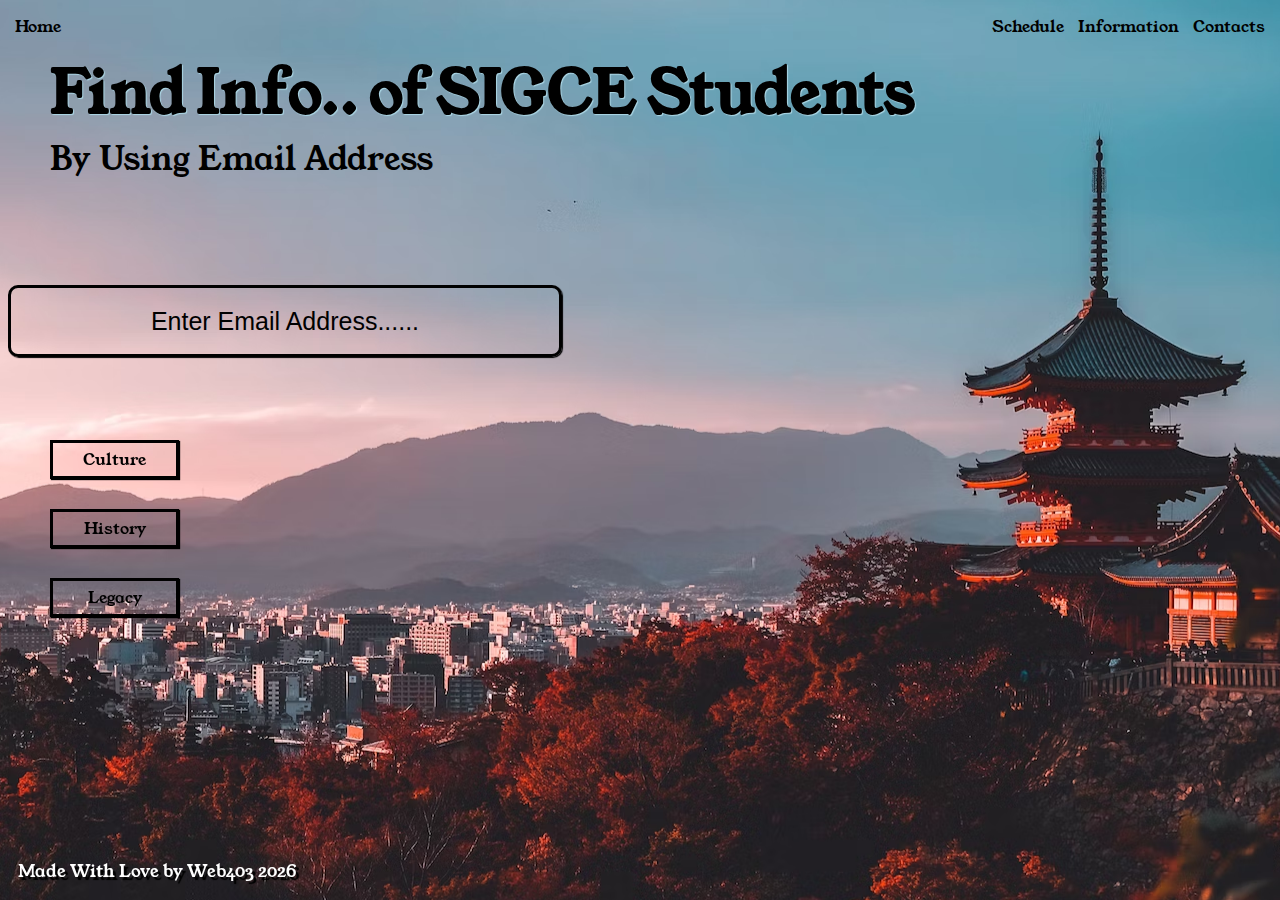
<file: src/main/resources/static/index.html>
<!DOCTYPE html>
<html lang="en">

<head>
    <meta charset="UTF-8">
    <meta name="viewport" content="width=device-width, initial-scale=1.0">
    <title>Document</title>
</head>

<body>
    <style>
        @import url('https://fonts.googleapis.com/css2?family=Great+Vibes&family=Raleway:wght@100&family=Recursive:wght@300&family=Righteous&family=Roboto:wght@100&family=Young+Serif&display=swap');

        body {
            font-family: 'Great Vibes', cursive;
            font-family: 'Raleway', sans-serif;
            font-family: 'Recursive', sans-serif;
            font-family: 'Righteous', cursive;
            font-family: 'Roboto', sans-serif;
            font-family: 'Young Serif', serif;

            background: url(bg.avif) no-repeat, center center;
            background-size: fit-content;
            background-position-x: 90%;
            background-position-y: 15%;
        }

        h1 {
            position: absolute;
            left: 50px;
            top: 10px;
            word-spacing: -5px;
            font-size: 60px;
            text-shadow: 1px 1px 1px lightblue;
        }

        nav {
            overflow: hidden;

            color: black;
        }

        nav ul {
            margin: 0;
            padding: 0;
        }

        nav a {
            float: right;
            text-align: center;
            padding: 7px;
            text-decoration: none;
            color: inherit;
        }

        #left {
            float: left;
        }

        nav a:hover {
            background-color: black;
            color: lightblue;
        }

        .input-class {
            display: flex;
            justify-content: center;
            align-items: center;
            margin-top: 15rem;
        }

        .input {
            width: 34rem;
            height: 4rem;
            border-radius: 10px;
            font-size: 25px;
            text-align: center;
            background-color: transparent;
            border: solid black;
            box-shadow: 1px 1px 1px black;
            color: inherit;
        }

        *::placeholder {
            color: black;
        }

        #down {
            position: absolute;
            top: 137px;
            left: 50px;
            font-size: 32px;
        }

        #flex {
            display: flex;
        }

        li a {
            display: block;

            text-align: center;
            text-decoration: none;
            color: inherit;

            border: solid black;

            padding: 5px;
            padding-left: 30px;
            padding-right: 30px;
            margin-top: 50px;
            margin-bottom: -20px;

            box-shadow: 1px 1px 1px black;
        }

        li a:hover {
            background-color: black;
            color: pink;
            box-shadow: 2px 2px 1px #8d8d8d;
        }

        #content {
            position: fixed;
            left: 10px;
            top: 290px;
            padding-top: 100px;
        }

        .fade-in {
            opacity: 1;
            animation-name: fadeInOpacity;
            animation-iteration-count: 1;
            animation-timing-function: ease-in;
            animation-duration: 2s;
        }

        .fade-in-2 {
            opacity: 1;
            animation-name: fadeInOpacity;
            animation-iteration-count: 1;
            animation-timing-function: ease-in;
            animation-duration: 4s;
        }

        .footer {
            position: fixed;
            bottom: 0;
            padding-left: 10px;
            color: white;
            font-size: 17px;
            text-shadow: 3px 3px 1px black;
        }

        @keyframes fadeInOpacity {
            0% {
                opacity: 0;
            }

            100% {
                opacity: 1;
            }
        }
    </style>
    <article>
        <nav>
            <ul>
                <a href="">Contacts</a>
                <a href="">Information</a>
                <a href="">Schedule</a>
                <a href="" id="left">Home</a>
            </ul>
        </nav>
        <div id="flex">
            <h1 class="fade-in">Find Info.. of SIGCE Students</h1>
            <span class="fade-in" id="down">By Using Email Address</span>
        </div>
        <div id="flex">
            <div class="input-class">
                <input class="input fade-in" placeholder="Enter Email Address......" type="email" id="input"
                    name="email">
            </div>
            <div id="content" class="fade-in-2">
                <ul type="none">
                    <li><a href="">Culture</a></li>
                    <li><a href="">History</a></li>
                    <li><a href="">Legacy</a></li>
                </ul>
            </div>
        </div>
        <div class="footer">
            <p>Made With Love by Web403<span>
                    <script>document.write(/\d{4}/.exec(Date())[0])</script>
                </span></p>
        </div>
    </article>
    <script>
        // Get the input field
        var input = document.getElementById("input");

        // Execute a function when the user presses a key on the keyboard
        input.addEventListener("keypress", (event) => {
            // If the user presses the "Enter" key on the keyboard
            if (event.key === "Enter") {
                localStorage.setItem("email", input.value);
                window.location = "http://localhost:8080/myapp/info"
            }
        });
    </script>
</body>

</html>
</file>
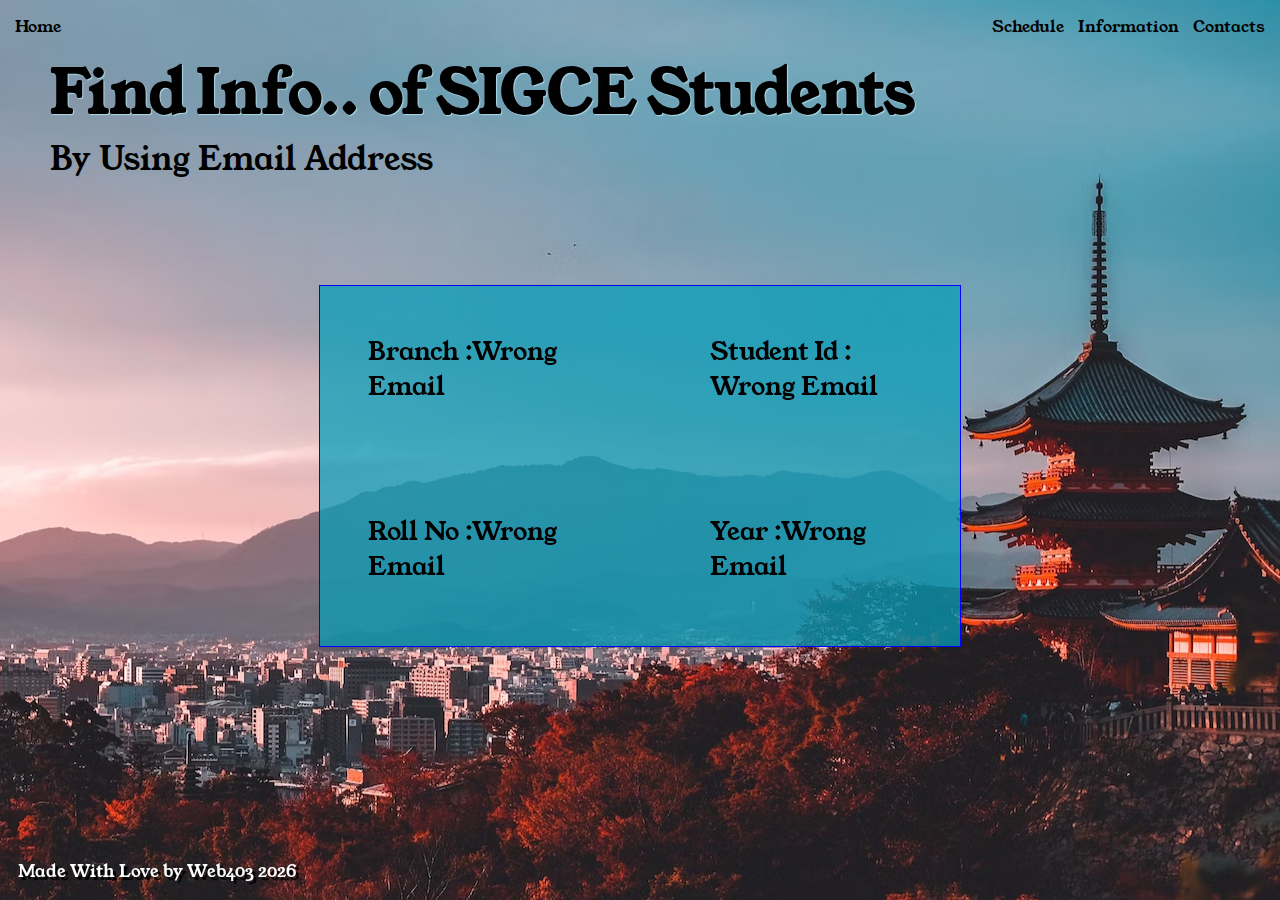
<file: src/main/resources/static/info.html>
<!DOCTYPE html>
<html lang="en">

<head>
    <meta charset="UTF-8">
    <meta name="viewport" content="width=device-width, initial-scale=1.0">
    <title>Document</title>
</head>

<body>
    <style>
        @import url('https://fonts.googleapis.com/css2?family=Great+Vibes&family=Raleway:wght@100&family=Recursive:wght@300&family=Righteous&family=Roboto:wght@100&family=Young+Serif&display=swap');

        body {
            font-family: 'Great Vibes', cursive;
            font-family: 'Raleway', sans-serif;
            font-family: 'Recursive', sans-serif;
            font-family: 'Righteous', cursive;
            font-family: 'Roboto', sans-serif;
            font-family: 'Young Serif', serif;

            background: url(bg.avif) no-repeat, center center;
            background-size: fit-content;
            background-position-x: 90%;
            background-position-y: 15%;
        }

        h1 {
            position: absolute;
            left: 50px;
            top: 10px;
            word-spacing: -5px;
            font-size: 60px;
            text-shadow: 1px 1px 1px lightblue;
        }

        nav {
            overflow: hidden;

            color: black;
        }

        nav ul {
            margin: 0;
            padding: 0;
        }

        nav a {
            float: right;
            text-align: center;
            padding: 7px;
            text-decoration: none;
            color: inherit;
        }

        #left {
            float: left;
        }

        nav a:hover {
            background-color: black;
            color: lightblue;
        }

        .input-class {
            display: flex;
            justify-content: center;
            align-items: center;
            margin-top: 15rem;
        }

        .input {
            width: 34rem;
            height: 4rem;
            border-radius: 10px;
            font-size: 25px;
            text-align: center;
            background-color: transparent;
            border: solid black;
            box-shadow: 1px 1px 1px black;
            color: inherit;
        }

        *::placeholder {
            color: black;
        }

        #down {
            position: absolute;
            top: 137px;
            left: 50px;
            font-size: 32px;
        }

        #flex {
            display: flex;
        }

        .box {
            width: 50vw;
            height: 40vh;
            backdrop-filter: brightness(60%);
            background-color: rgba(5, 209, 245, 0.548);
            margin: auto;
            margin-top: 15rem;
            border: 1px solid blue;
            display: grid;
            column-gap: 50px;
            
        }

        li a {
            display: block;

            text-align: center;
            text-decoration: none;
            color: inherit;

            border: solid black;

            padding: 5px;
            padding-left: 30px;
            padding-right: 30px;
            margin-top: 50px;
            margin-bottom: -20px;

            box-shadow: 1px 1px 1px black;
        }

        li a:hover {
            background-color: black;
            color: pink;
            box-shadow: 2px 2px 1px #8d8d8d;
        }

        #content {
            position: fixed;
            left: 10px;
            top: 290px;
            padding-top: 100px;
        }

        .fade-in {
            opacity: 1;
            animation-name: fadeInOpacity;
            animation-iteration-count: 1;
            animation-timing-function: ease-in;
            animation-duration: 2s;
        }

        .fade-in-2 {
            opacity: 1;
            animation-name: fadeInOpacity;
            animation-iteration-count: 1;
            animation-timing-function: ease-in;
            animation-duration: 4s;
        }

        .footer {
            position: fixed;
            bottom: 0;
            padding-left: 10px;
            color: white;
            font-size: 17px;
            text-shadow: 3px 3px 1px black;
        }

        @keyframes fadeInOpacity {
            0% {
                opacity: 0;
            }

            100% {
                opacity: 1;
            }
        }
    </style>
    <article>
        <nav>
            <ul>
                <a href="">Contacts</a>
                <a href="">Information</a>
                <a href="">Schedule</a>
                <a href="" id="left">Home</a>
            </ul>
        </nav>
        <div id="flex">
            <h1 class="fade-in">Find Info.. of SIGCE Students</h1>
            <span class="fade-in" id="down">By Using Email Address</span>
        </div>
        <div>
            <div class="box">
                <p style="font-size: 25px; grid-column: 1; margin: 3rem;">Branch :<span id="Branch">Wrong Email</span></p>
                <p style="font-size: 25px; grid-column: 2; margin: 3rem;">Student Id : <span id="StudentId">Wrong Email</span></p>
                <p style="font-size: 25px; margin: 3rem;">Roll No :<span id="RollNo">Wrong Email</span></p>
                <p style="font-size: 25px; margin: 3rem;">Year :<span id="Year">Wrong Email</span></p>
            </div>
        </div>
        <div class="footer">
            <p>Made With Love by Web403<span>
                    <script>document.write(/\d{4}/.exec(Date())[0])</script>
                </span></p>
        </div>
    </article>
    <script>

        let a = localStorage.getItem("email");
        fetch(`http://localhost:8080/myapp/email?email=${a}`)
            .then(Response => Response.json())
            .then(data => {
                document.getElementById("Branch").innerHTML = data.body.Branch;
                document.getElementById("StudentId").innerHTML = data.body.StudentId;
                document.getElementById("RollNo").innerHTML = data.body.RollNo;
                document.getElementById("Year").innerHTML = data.body.Year;
            })
            .catch(err => console.log(err));
    </script>
</body>

</html>
</file>
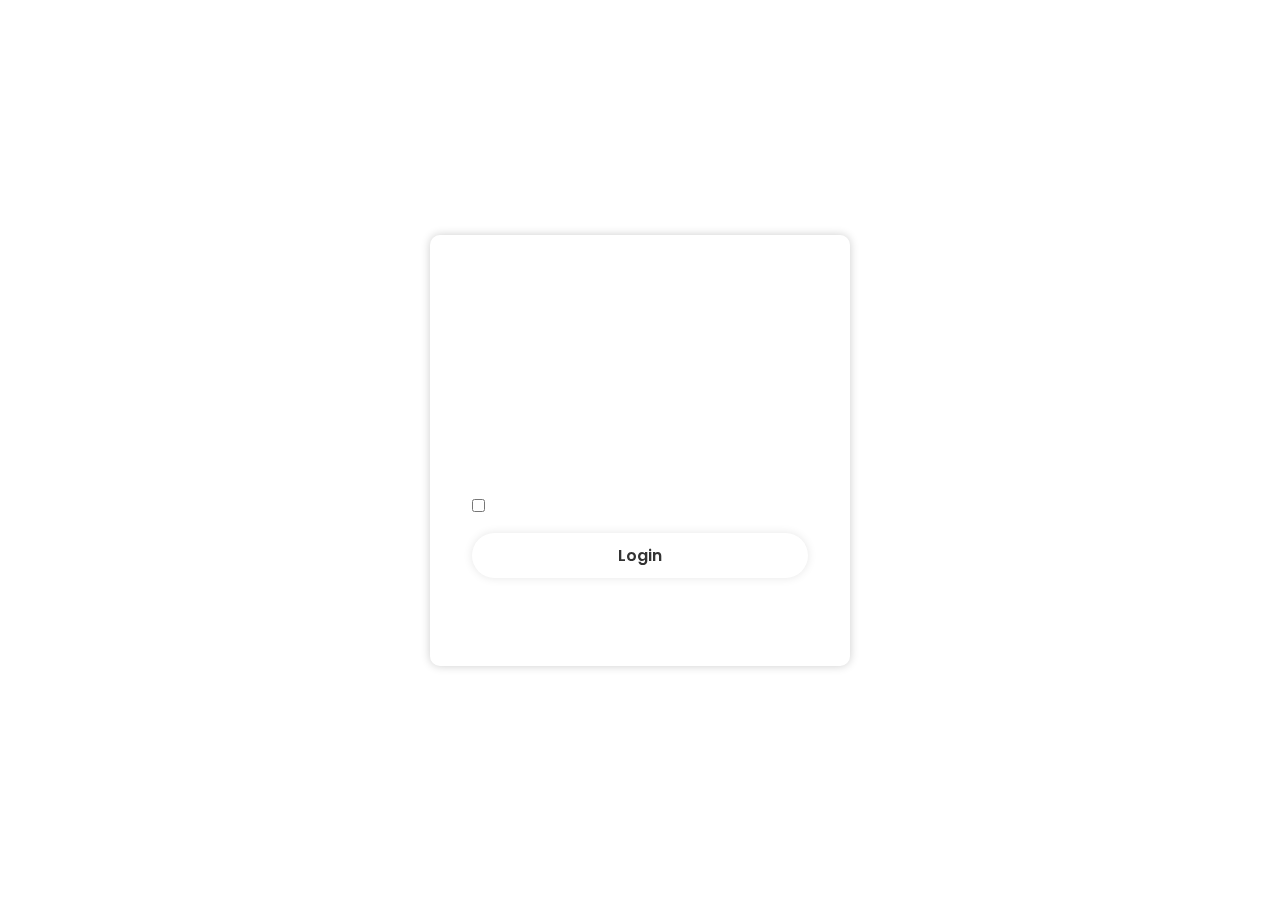
<file: src/main/resources/static/Login.html>
<!DOCTYPE html>
<html lang="en">
<head>
    <meta charset="UTF-8">
    <meta name="viewport" content="width=device-width, initial-scale=1.0">
    <title>Document</title>
</head>
<body>
    <link href='https://unpkg.com/boxicons@2.1.4/css/boxicons.min.css' rel='stylesheet'>
<body>
    <style>

  @import url('https://fonts.googleapis.com/css2?family=Poppins&display=swap');

*
{
    padding: 0;
    margin: 0;
    box-sizing: border-box;
    font-family: 'Poppins', sans-serif;

}
body{
    display: flex;
    justify-content: center;
    align-items: center;
    min-height: 100vh;
    background:url(https://img.playbook.com/IZSaaisbuPYRUSQYBZckzA61Px-1dJx2_5pGRp3N4dk/Z3M6Ly9wbGF5Ym9v/ay1hc3NldHMtcHVi/bGljLzRkZmUwYjQ2/LWRhNjAtNDQ2Yy1h/Y2UxLWM0ZTZkMGI3/NTdlMA);
    background-size: cover;
    background-position: center;
}
.wrapper {
    width: 420px;
    background: transparent;
    border:2px solid rgba(255, 255, 255, .2);
    backdrop-filter:blur(20px);
    box-shadow: 0 0 10px rgba(0 , 0 , 0 , .2);
    color: #fff;
    border-radius: 10px;
    padding: 30px 40px;

}
.wrapper h1{
    font-size: 36px;
    text-align: center;
}
.wrapper .input-box {
    position: relative;
    width: 100%;
    height: 50px;
    margin: 30px 0;
}

.input-box input{
    width: 100%;
    height: 100%;
    background: transparent;
    border: none;
    outline: none;
    border: 2px solid rgba(255, 255, 255, .2);
    border-radius: 40px;
    font-size: 16px;
    color: #fff;
    padding: 20px 45px 20px 20px;
}
.input-box input::placeholder{
    color: #fff;
}
.input-box i{
    position: absolute;
    right: 20px;
    top: 50%;
    transform: translateY(-50%);
    font-size: 20px;

}
.wrapper .remember-forgot{
    display: flex;
    justify-content: space-between;
    font-size: 14.5px;
    margin: -15px 0 15px;
}
.remember-forgot label input{
    accent-color: #fff;
    margin-right: 3px;
}
.remember-forgot a{
    color: #fff;
    text-decoration: none;

}
.remember-forgot a:hover{
    text-decoration: underline;
}
.wrapper .btn{
    width: 100%;
    height: 45px;
    border-radius: 40px;
    border: none;
    outline: none;
    background: #fff;
    box-shadow: 0 0 10px rgba(0 , 0 , 0 , .1);
    cursor: pointer;
    font-size: 16px;
    color: #333;
    font-weight: 600;
}
.wrapper .register-link{
   text-align: center;
    font-size: 14.5px;
    margin:20px 0 15px;
}
.register-link p a{
    color: #fff;
    text-decoration: none;
    font-weight: 600;

}
.register-link p a:hover{
    text-decoration: underline;
}
    </style>
    <div class="wrapper">
        <form action="">
            <h1>Login</h1>
            <div class="input-box">
                <input type="text" name="name" placeholder="Username" required>
                <i class='bx bxs-user'></i>
            </div>
            <div class="input-box">
                <input type="password" placeholder="password" required>
                <i class='bx bxs-lock-alt'></i>
            </div>
            <div class="remember-forgot">
                <label><input type="checkbox">Remember me
                </label>
                <a href="#">Forgot password?</a>
            </div>
            <button type="submit" class="btn">Login</button>
            <div class="register-link">
                <p>Dont't have an account? <a href="#">
                        Register
                    </a></p>
            </div>
        </form>
    </div>
</body>
</body>
</html>
</file>
